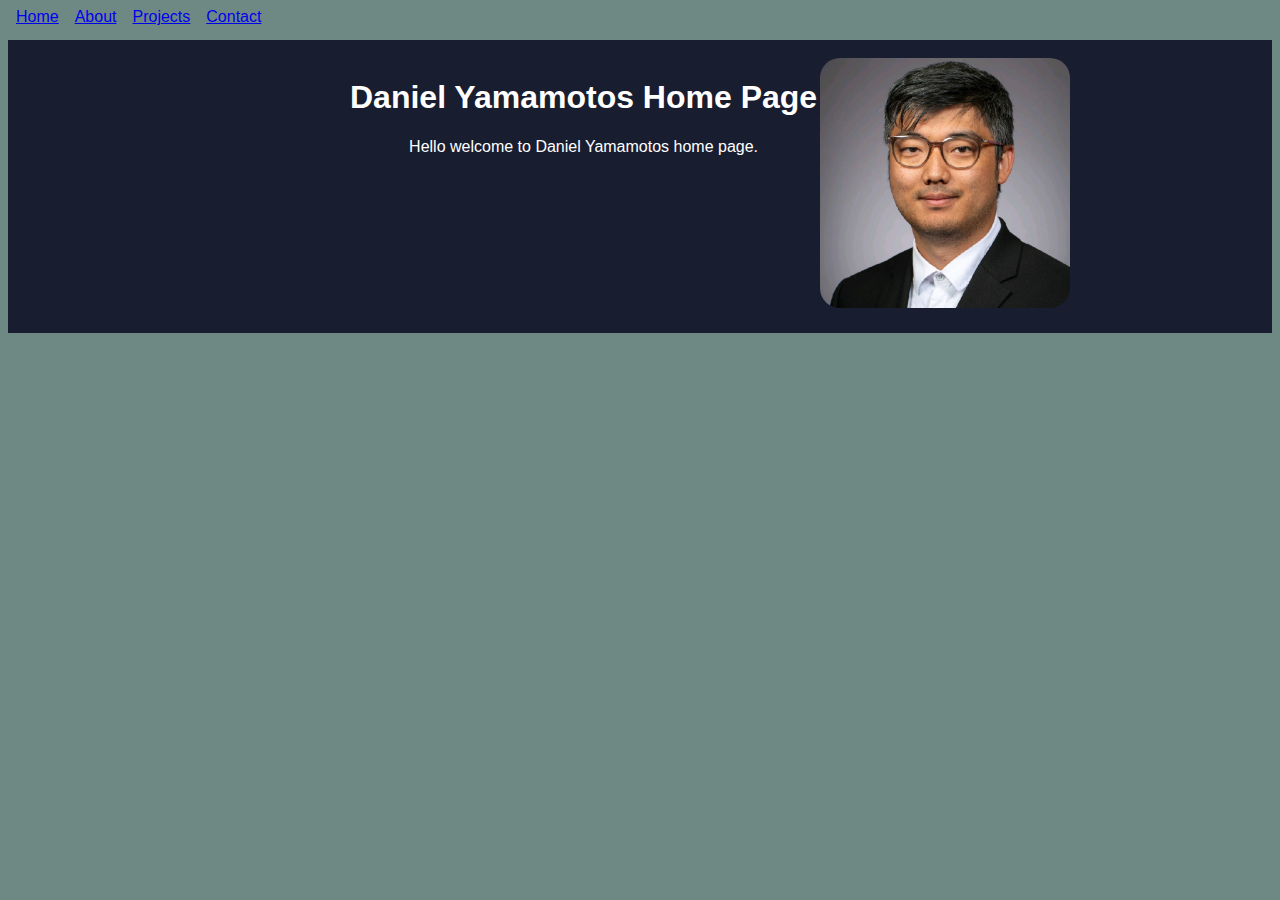
<file: index.html>
<!DOCTYPE html>
<html>
  <head>
    <link rel="stylesheet" type="text/css" href="/style.css" />
    <style>
      ul {
        list-style-type: none;
        margin: 0;
        padding: 0;
        position: fixed;
        top: 0;
        width: 100%;
        background-color:rgb(110, 136, 131);
      }
      li {
        display: inline;
        float: left;
      }
    
      a {
        display: block;
        padding: 8px;
        background-color: rgb(110, 136, 131);
      }
      li a:hover {
        background-color: #ffffff;
      }
      img.rounded-corners {border-radius:20px;}
      body {
        background: rgb(110, 136, 131);
      }
      #firstblock {background-color: rgb(25, 29, 48);
    margin-top: 40px;
    margin-bottom: 0px;
    padding-bottom:275px;
    }
    
      img {
        display: block;
          margin-left: auto;
        margin-right: 50px;
        margin-bottom: 30px;
      }
      #blockLeft {
        position: absolute;
        left: 350px;
        width: auto;
    
      }
      #blockRight {
        position: absolute;
        right: 160px;
        width: 300px;
      }
    
      h1{
        font-family:Arial, Helvetica, sans-serif
      }
    
      p{
        font-family:Arial, Helvetica, sans-serif
      }
      #photoLeft {
        position: absolute;
        left: 50px;
        width: auto;
    
      }
    </style>
  </head>

  <body>
    <ul style="font-family:Helvetica;">
      <li><a href="index.html">Home</a></li>
      <li><a href="about.html">About</a></li>
      <li><a href="projects.html">Projects</a></li>
      <li><a href="contact.html">Contact</a></li>
    </ul>
    <div id ="firstblock">
        
    <br />
    <div id="blockLeft">
    <h1 style="background-color:rgb(25, 29, 48);color:white; text-align: center;font-family:Helvetica;">Daniel Yamamotos Home Page</h1>
    <p style="background-color:rgb(25, 29, 48);color:white; text-align: center;font-family:Helvetica;">Hello welcome to Daniel Yamamotos home page.</p>
    </div>

    <div id="blockRight">
    <img src="Dan.jpg" alt="Dan" class="wdn-stretch rounded-corners" width="250" height="250"/>
    </div>
</div>
  </body>
</html>
</file>
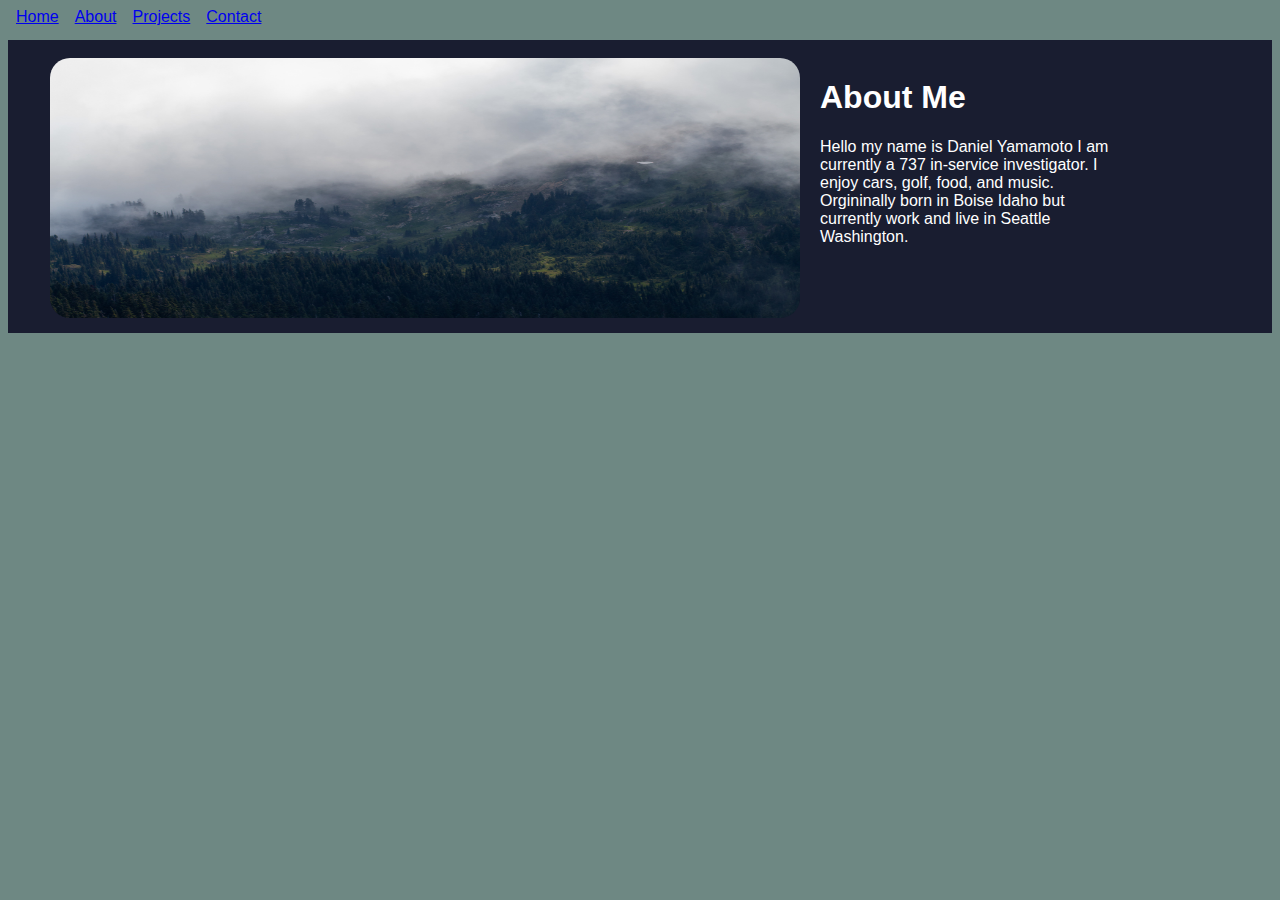
<file: about.html>
<!DOCTYPE html>
<html>
  <head>
    <link rel="stylesheet" type="text/css" href="/style.css" />
    <style>
    ul {
      list-style-type: none;
      margin: 0;
      padding: 0;
      position: fixed;
      top: 0;
      width: 100%;
      background-color:rgb(110, 136, 131);
    }
    li {
      display: inline;
      float: left;
    }
  
    a {
      display: block;
      padding: 8px;
      background-color: rgb(110, 136, 131);
    }
    li a:hover {
      background-color: #ffffff;
    }
    img.rounded-corners {border-radius:20px;}
    body {
      background: rgb(110, 136, 131);
    }
    #firstblock {background-color: rgb(25, 29, 48);
  margin-top: 40px;
  margin-bottom: 0px;
  padding-bottom:275px;
  }
  
    img {
      display: block;
        margin-left: auto;
      margin-right: 50px;
      margin-bottom: 30px;
    }
    #blockLeft {
      position: absolute;
      left: 350px;
      width: auto;
  
    }
    #blockRight {
      position: absolute;
      right: 160px;
      width: 300px;
    }
  
    h1{
      font-family:Arial, Helvetica, sans-serif
    }
  
    p{
      font-family:Arial, Helvetica, sans-serif
    }
    #photoLeft {
      position: absolute;
      left: 50px;
      width: auto;
  
    }
  </style>
  </head>

  <body>
    <ul style="font-family:Helvetica;">
      <li><a href="index.html">Home</a></li>
      <li><a href="about.html">About</a></li>
      <li><a href="projects.html">Projects</a></li>
      <li><a href="contact.html">Contact</a></li>
    </ul>
    <div id ="firstblock">
        
    <br />
    <div id="blockRight">
    <h1 style="background-color:rgb(25, 29, 48);color:white;font-family:Helvetica;">About Me</h1>
    <p style="background-color:rgb(25, 29, 48);color:white; font-family:Helvetica;">Hello my name is Daniel Yamamoto I am currently a 737 in-service investigator. I enjoy cars, golf, food, and music. 
        Orgininally born in Boise Idaho but currently work and live in Seattle Washington.</p>
    </div>

    <div id="photoLeft">
        <img src="hikingphoto.jpg" alt="mountain" class="wdn-stretch rounded-corners" width="750" height="260"/>
        </div>
</div>
  </body>
</html>
</file>
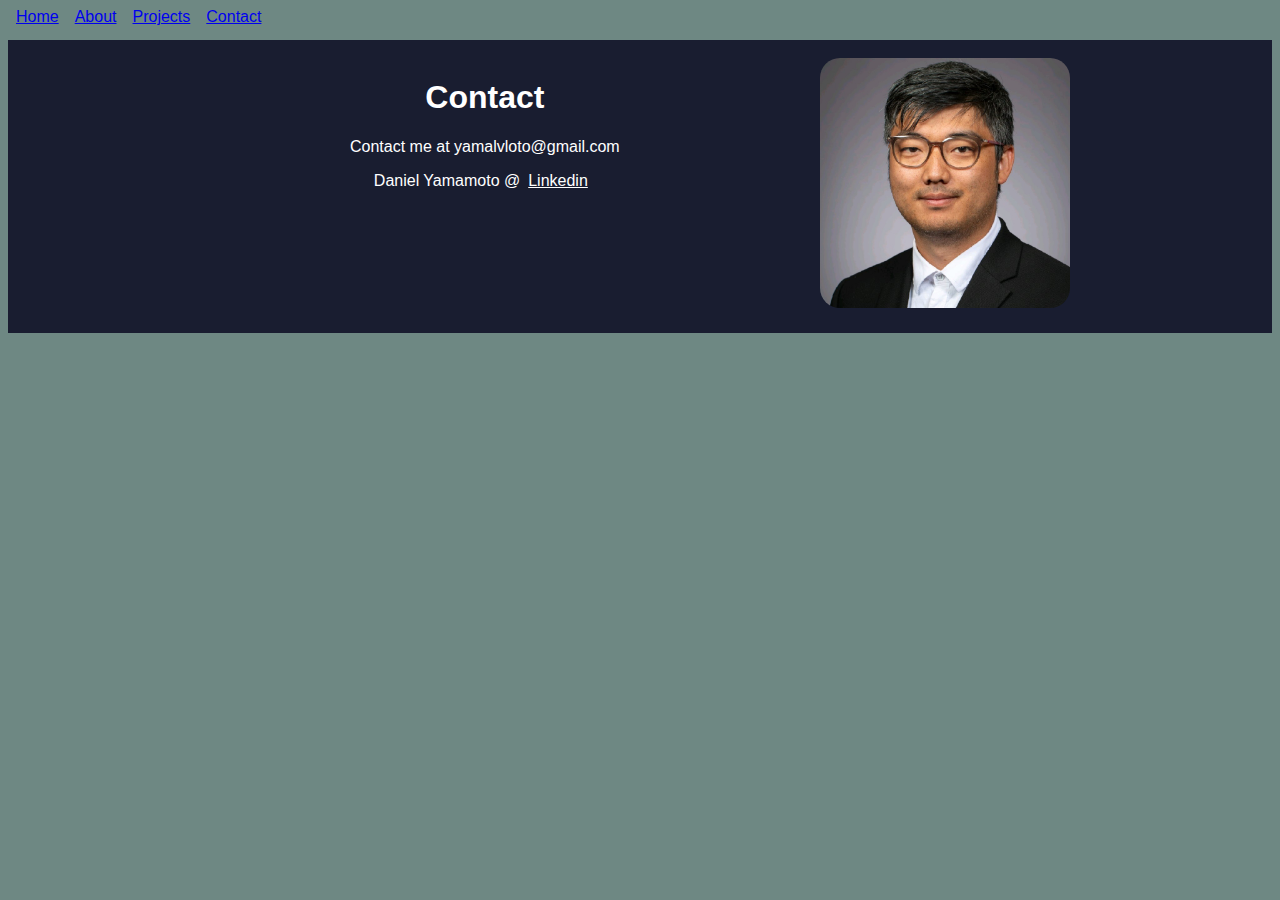
<file: contact.html>
<!DOCTYPE html>
<html>
  <head>
    <link rel="stylesheet" type="text/css" href="/style.css" />
    <style>
      ul {
        list-style-type: none;
        margin: 0;
        padding: 0;
        position: fixed;
        top: 0;
        width: 100%;
        background-color:rgb(110, 136, 131);
      }
      li {
        display: inline;
        float: left;
      }
    
      a {
        display: block;
        padding: 8px;
        background-color: rgb(110, 136, 131);
      }
      li a:hover {
        background-color: #ffffff;
      }
      img.rounded-corners {border-radius:20px;}
      body {
        background: rgb(110, 136, 131);
      }
      #firstblock {background-color: rgb(25, 29, 48);
    margin-top: 40px;
    margin-bottom: 0px;
    padding-bottom:275px;
    }
    
      img {
        display: block;
          margin-left: auto;
        margin-right: 50px;
        margin-bottom: 30px;
      }
      #blockLeft {
        position: absolute;
        left: 350px;
        width: auto;
    
      }
      #blockRight {
        position: absolute;
        right: 160px;
        width: 300px;
      }
    
      h1{
        font-family:Arial, Helvetica, sans-serif
      }
    
      p{
        font-family:Arial, Helvetica, sans-serif
      }
      #photoLeft {
        position: absolute;
        left: 50px;
        width: auto;
    
      }
    </style>
  </head>

  <body>
    <ul style="font-family:Helvetica;">
      <li><a href="index.html">Home</a></li>
      <li><a href="about.html">About</a></li>
      <li><a href="projects.html">Projects</a></li>
      <li><a href="contact.html">Contact</a></li>
    </ul>
    <div id ="firstblock">
        
    <br />
    <div id="blockLeft">
    <h1 style="background-color:rgb(25, 29, 48);color:white; text-align: center;font-family:Helvetica;">Contact</h1>
    <p style="background-color:rgb(25, 29, 48);color:white; text-align: center;font-family:Helvetica;">Contact me at yamalvloto@gmail.com</p>
    <p style="background-color:rgb(25, 29, 48);color:white; text-align: center;font-family:Helvetica;">Daniel Yamamoto @<a style="background-color:rgb(25, 29, 48);color:white; text-align:center;font-family:Helvetica;display:inline;" href="https://www.linkedin.com/in/daniel-yamamoto-2615a324a/">Linkedin</a></p>
    </div>

    <div id="blockRight">
    <img src="Dan.jpg" alt="Dan" class="wdn-stretch rounded-corners" width="250" height="250"/>
    </div>
</div>
  </body>
</html>
</file>
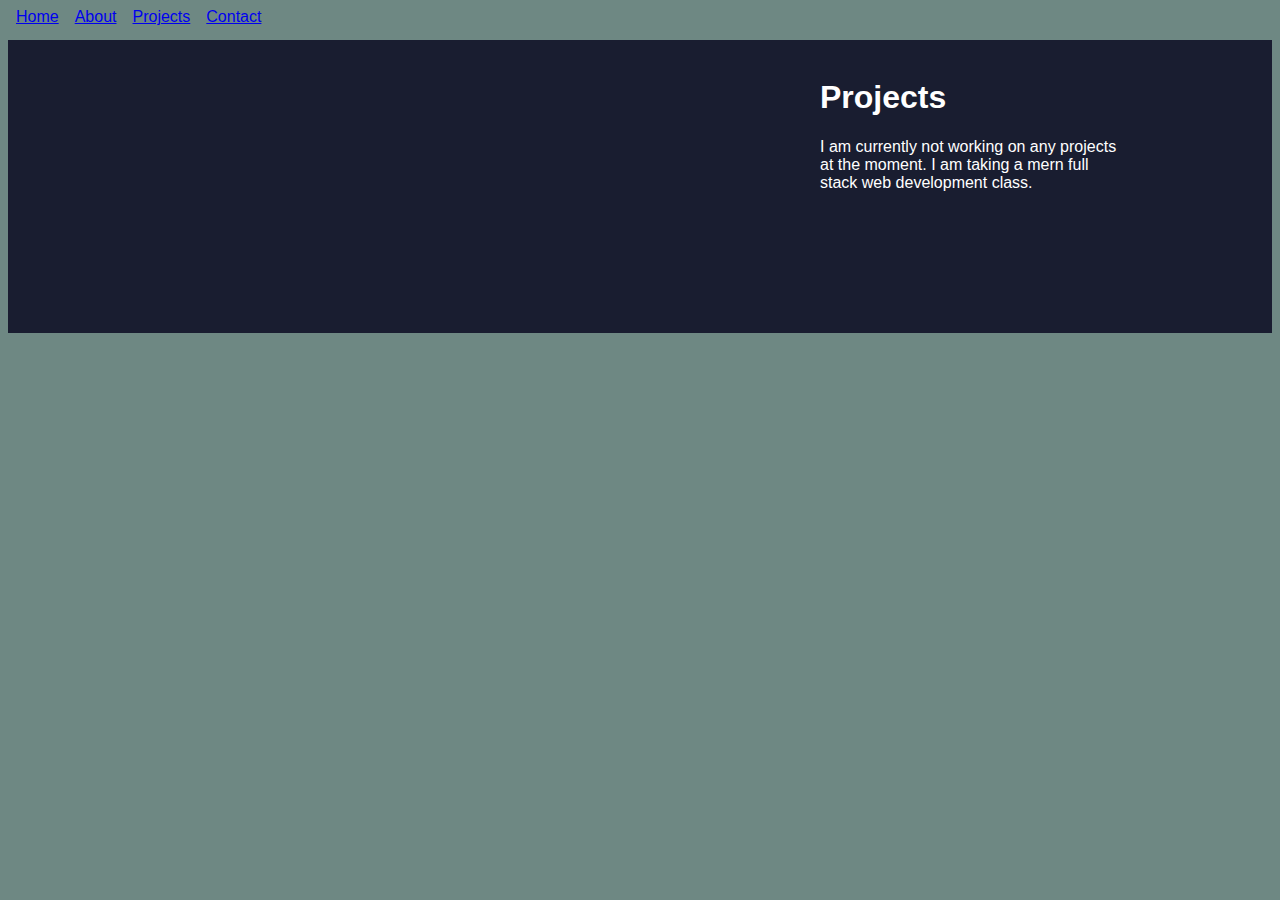
<file: projects.html>
<!DOCTYPE html>
<html>
  <head>
    <link rel="stylesheet" type="text/css" href="/style.css" />
    <style>
      ul {
        list-style-type: none;
        margin: 0;
        padding: 0;
        position: fixed;
        top: 0;
        width: 100%;
        background-color:rgb(110, 136, 131);
      }
      li {
        display: inline;
        float: left;
      }
    
      a {
        display: block;
        padding: 8px;
        background-color: rgb(110, 136, 131);
      }
      li a:hover {
        background-color: #ffffff;
      }
      img.rounded-corners {border-radius:20px;}
      body {
        background: rgb(110, 136, 131);
      }
      #firstblock {background-color: rgb(25, 29, 48);
    margin-top: 40px;
    margin-bottom: 0px;
    padding-bottom:275px;
    }
    
      img {
        display: block;
          margin-left: auto;
        margin-right: 50px;
        margin-bottom: 30px;
      }
      #blockLeft {
        position: absolute;
        left: 350px;
        width: auto;
    
      }
      #blockRight {
        position: absolute;
        right: 160px;
        width: 300px;
      }
    
      h1{
        font-family:Arial, Helvetica, sans-serif
      }
    
      p{
        font-family:Arial, Helvetica, sans-serif
      }
      #photoLeft {
        position: absolute;
        left: 50px;
        width: auto;
    
      }
    </style>
  </head>

  <body>
    <ul style="font-family:Helvetica;">
      <li><a href="index.html">Home</a></li>
      <li><a href="about.html">About</a></li>
      <li><a href="projects.html">Projects</a></li>
      <li><a href="contact.html">Contact</a></li>
    </ul>
    <div id ="firstblock">
        
    <br />
    <div id="blockRight">
    <h1 style="background-color:rgb(25, 29, 48);color:white;font-family:Helvetica;">Projects</h1>
    <p style="background-color:rgb(25, 29, 48);color:white; font-family:Helvetica;">I am currently not working on any projects at the moment. 
        I am taking a mern full stack web development class.</p>
    </div>

</div>
  </body>
</html>
</file>
<file: style.css>
ul {
    list-style-type: none;
    margin: 0;
    padding: 0;
    position: fixed;
    top: 0;
    width: 100%;
    background-color:rgb(110, 136, 131);
  }
  li {
    display: inline;
    float: left;
  }

  a {
    display: block;
    padding: 8px;
    background-color: rgb(110, 136, 131);
  }
  li a:hover {
    background-color: #ffffff;
  }
  img.rounded-corners {border-radius:20px;}
  body {
    background: rgb(110, 136, 131);
  }
  #firstblock {background-color: rgb(25, 29, 48);
margin-top: 40px;
margin-bottom: 0px;
padding-bottom:275px;
}

  img {
    display: block;
      margin-left: auto;
    margin-right: 50px;
    margin-bottom: 30px;
  }
  #blockLeft {
    position: absolute;
    left: 350px;
    width: auto;

  }
  #blockRight {
    position: absolute;
    right: 160px;
    width: 300px;
  }

  h1{
    font-family:Arial, Helvetica, sans-serif
  }

  p{
    font-family:Arial, Helvetica, sans-serif
  }
  #photoLeft {
    position: absolute;
    left: 50px;
    width: auto;

  }
</file>
